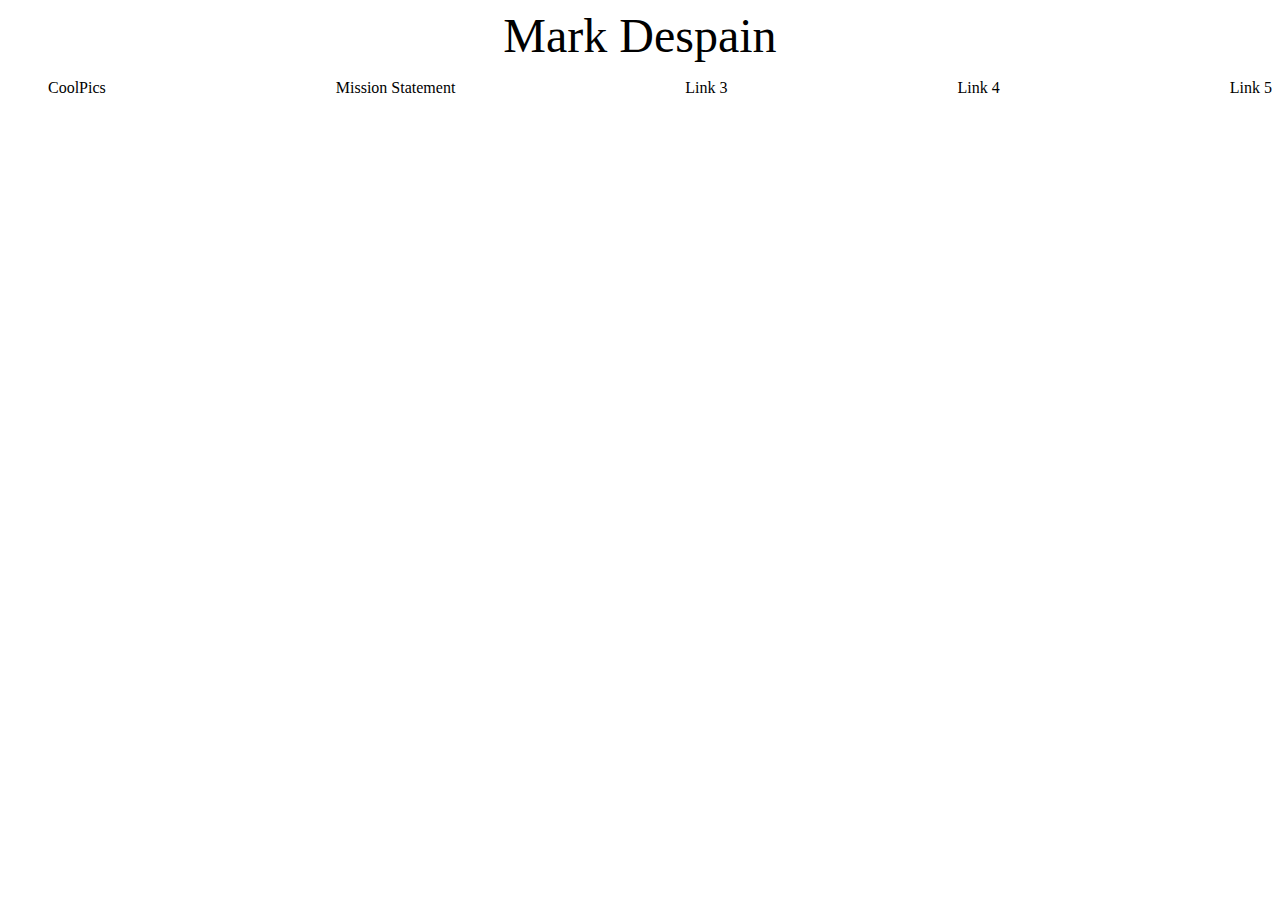
<file: index.html>
<!DOCTYPE html>
<html lang="en">
<head>
    <meta charset="UTF-8">
    <meta name="viewport" content="width=device-width, initial-scale=1.0">
    <title>WDD 131 Portfolio</title>
    <link rel="stylesheet" href="styles/style.css">
    
</head>
<body>
    <header>Mark Despain</header>
    <nav>
        <ul>
            <li a href="coolpics/index.html">CoolPics</li>
            <li a href="mission/index.html">Mission Statement</li>
            <li a href="#">Link 3</li>
            <li a href="#">Link 4</li>
            <li a href="#">Link 5</li>
        </ul>
    </nav>
    <main>
        
    </main>
    <script>
        alert("Welcome to my webpage!");
    </script>
</body>
</html>
</file>
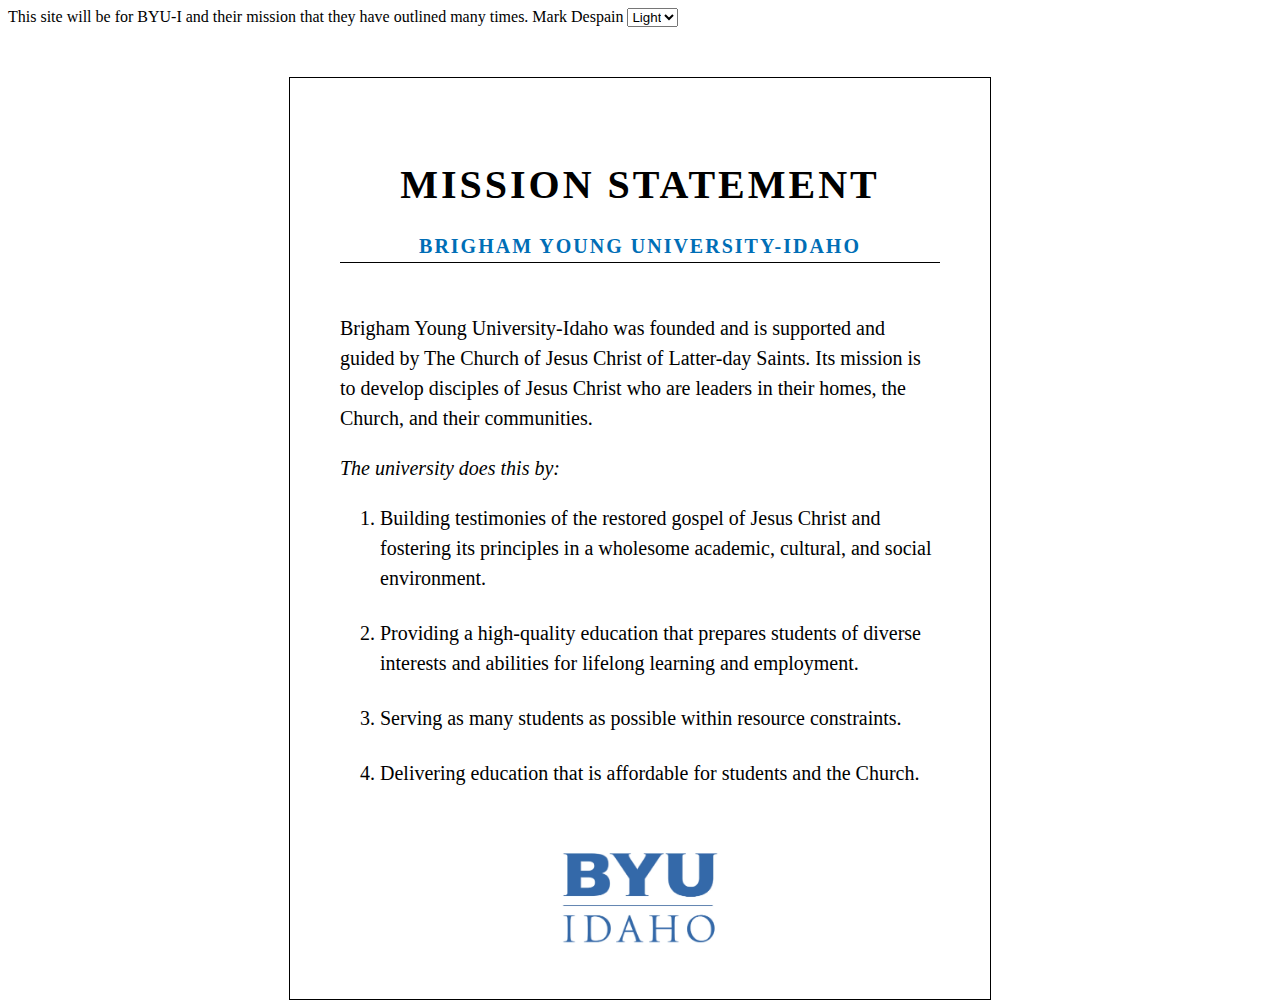
<file: mission/index.html>
<!DOCTYPE html>
<html lang="en">
<head>
    <meta charset="UTF-8">
    <meta name="viewport" content="width=device-width, initial-scale=1.0">
    <title>BYU-I Mission Statement</title>
    <discription>This site will be for BYU-I and their mission that they have outlined many times.</description>
    <link rel="stylesheet" href="styles/styles.css">
    <author>Mark Despain</author>
    <select id="themeSelector">
        <option value="light">Light</option>
        <option value="dark">Dark</option>
    </select>
</head>
<body>
    <div class="content">
    <header class="title">
        <h1>Mission Statement</h1>
        <h2>BRIGHAM YOUNG UNIVERSITY-IDAHO</h2>
    </header>
    <main>
        <p>
            Brigham Young University-Idaho was founded and is supported and guided by The Church of Jesus Christ of Latter-day Saints.
             Its mission is to develop disciples of Jesus Christ who are leaders in their homes, the Church, and their communities.
        </p>
        <p><em>The university does this by:</em></p>
        <ol class="list">
            <li>
                Building testimonies of the restored gospel of Jesus Christ and fostering its principles in a wholesome academic, cultural, and social environment.
            </li>
            <li>
                Providing a high-quality education that prepares students of diverse interests and abilities for lifelong learning and employment.
            </li>
            <li>
                Serving as many students as possible within resource constraints.
            </li>
            <li>    
                Delivering education that is affordable for students and the Church.
            </li>
        </ol>
        
    </main>
    <footer>
        <img src="byui-logo_blue.webp" alt="BYU-I logo" class="logo">
        <!-- <img src="byui-logo_white.png"  class="logo-dark"> -->
    </footer>
    </div>
    <script src="scripts/mission.js"></script>
</body>
</html>
</file>
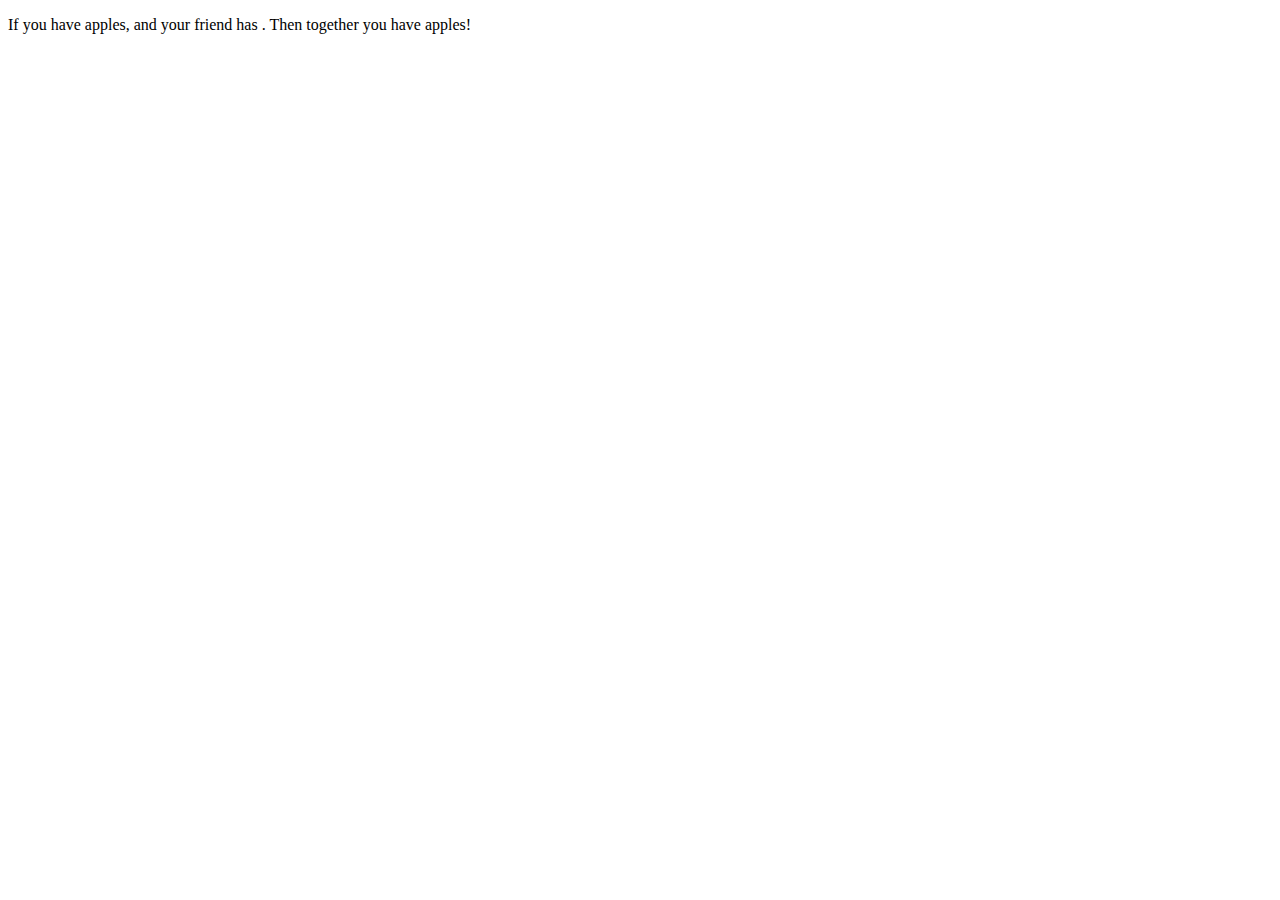
<file: activity-1.html>
<!DOCTYPE html>
<html lang="en">
<head>
    <meta charset="UTF-8">
    <meta name="viewport" content="width=device-width, initial-scale=1.0">
    <title>Javascript example 2</title>
    <script href="javasheet" src="scripts/activity-1.js" defer></script>
</head>
<body>
    <p>If you have <span id="myApples"></span> apples,
        and your friend has <span id="friendApples"></span>.
         Then together you have <span id="total"></span> apples!</p>
</body>
</html>
</file>
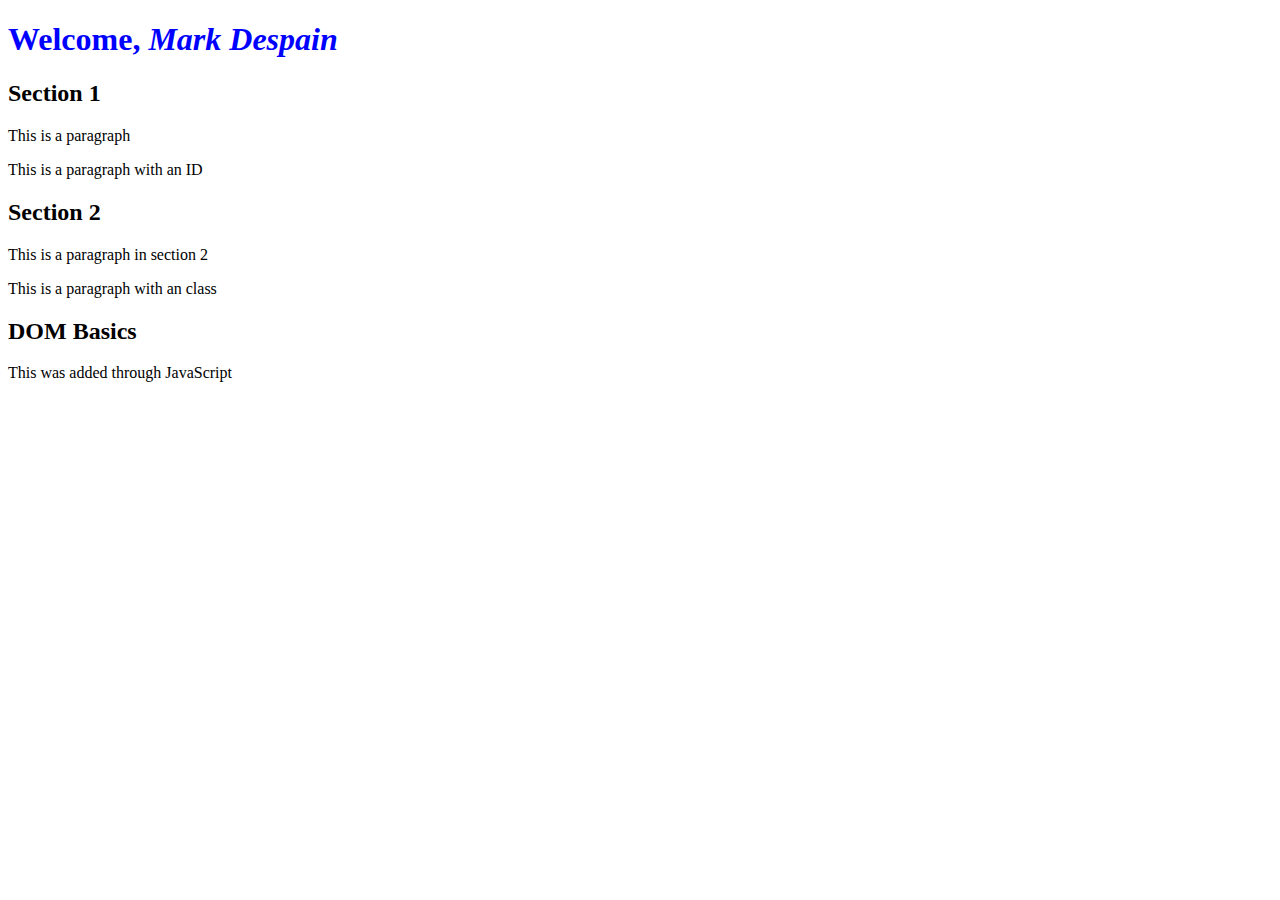
<file: dom-basics.html>
<!DOCTYPE html>
<html lang="en">
  <head>
    <meta charset="UTF-8" />
    <meta name="viewport" content="width=device-width, initial-scale=1.0" />
    <title>DOM Basics</title>
    <link rel="stylesheet" href="styles/dom-basics.css" />
</head>
<body>
    <h1>Welcome, </h1>
    <section>
        <h2>Section 1</h2>
        <p>This is a paragraph</p>
        <p id="p2">This is a paragraph with an ID</p>
    </section>
    <section>
        <h2>Section 2</h2>
        <div>
            <p>This is a paragraph in section 2</p>
            <p class="green">This is a paragraph with an class</p>
        </div>
    </section>
    <script src="scripts/dom-basics.js"></script>
  </body>
</html>
</file>
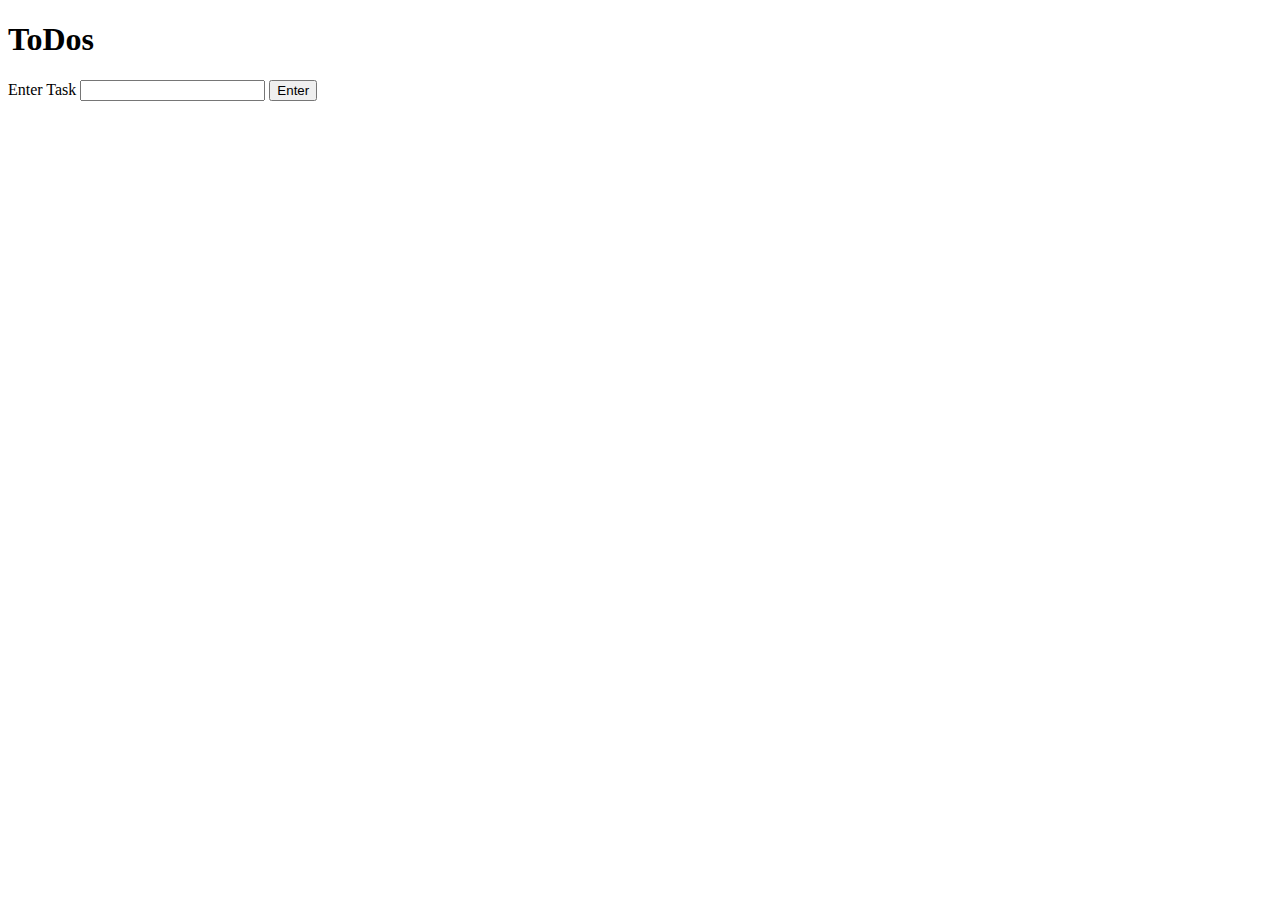
<file: dom-events.html>
<!-- events.html -->
<!DOCTYPE html>
<html lang="en">
  <head>
    <meta charset="UTF-8" />
    <meta http-equiv="X-UA-Compatible" content="IE=edge" />
    <meta name="viewport" content="width=device-width, initial-scale=1.0" />
    <title>Events practice: ToDos</title>
    <stylesheet href="styles/dom-events.css" />
</head>
<body>
  <h1>ToDos</h1>
  <section>
    <label for="todo">Enter Task</label>
    <input name="todo" id="todo" />
    <button id="submitTask">Enter</button>
  </section>
  <ul id="todoList" class="todos"></ul>
  <script src="scripts/dom-events.js"></script>
</body>
</html>
</file>
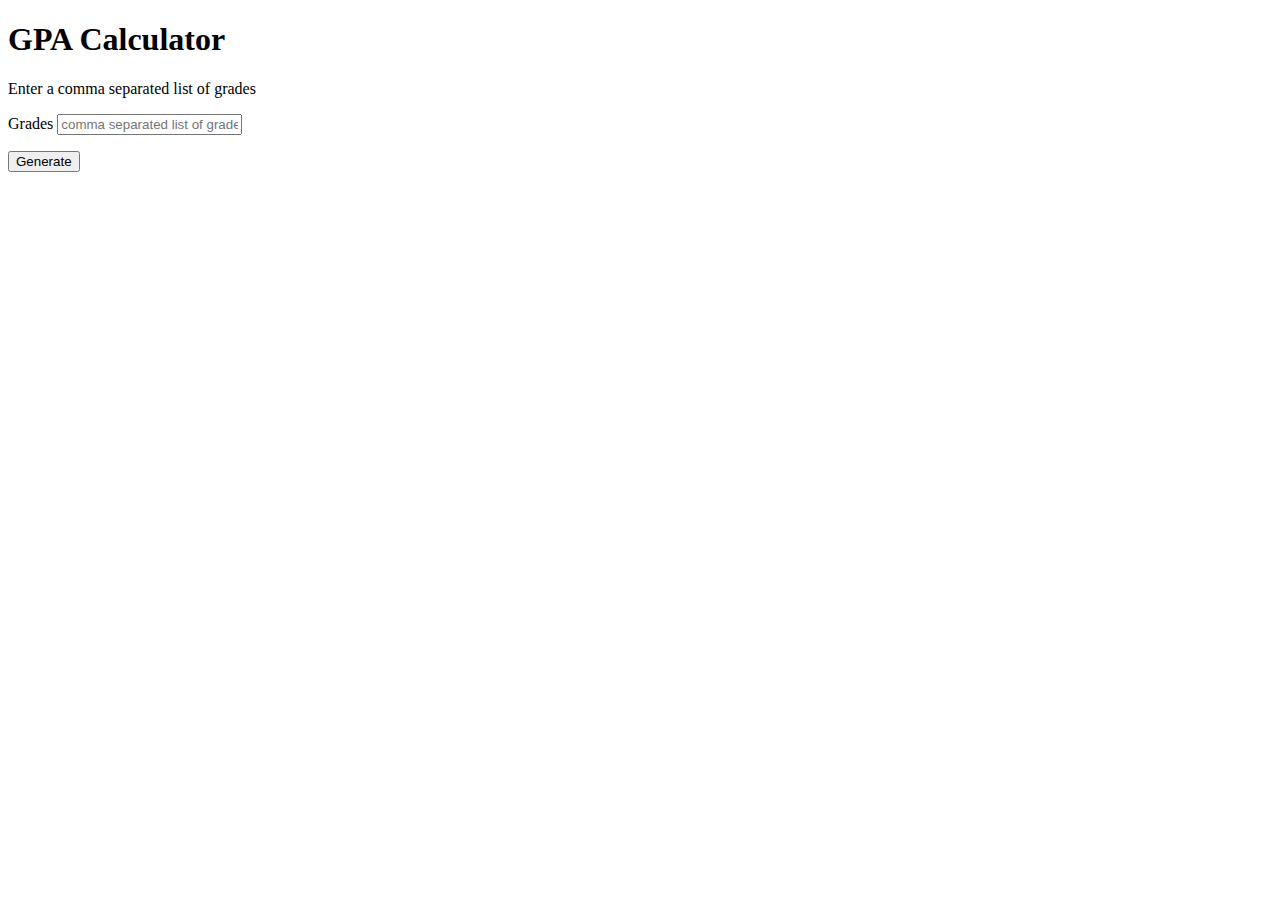
<file: gpa-calc.html>
<!DOCTYPE html>
<html lang="en">
<head>
    <meta charset="UTF-8">
    <meta name="viewport" content="width=device-width, initial-scale=1.0">
    <stylesheet href="styles/gpa-calc.css">

    <title>GPA Calculator</title>
</head>
<body>
    <h1>GPA Calculator</h1>
    <p>Enter a comma separated list of grades</p>
    <p>
        <label for="grades">Grades</label>
        <input type="text" id="grades" placeholder="comma separated list of grades" />
      </p>
      <button id="submitButton">Generate</button>
      <p id="output"></p>    
      <footer>
      <script src="scripts/gpa-calc.js"></script>
    </footer>
</body>
</html>
</file>
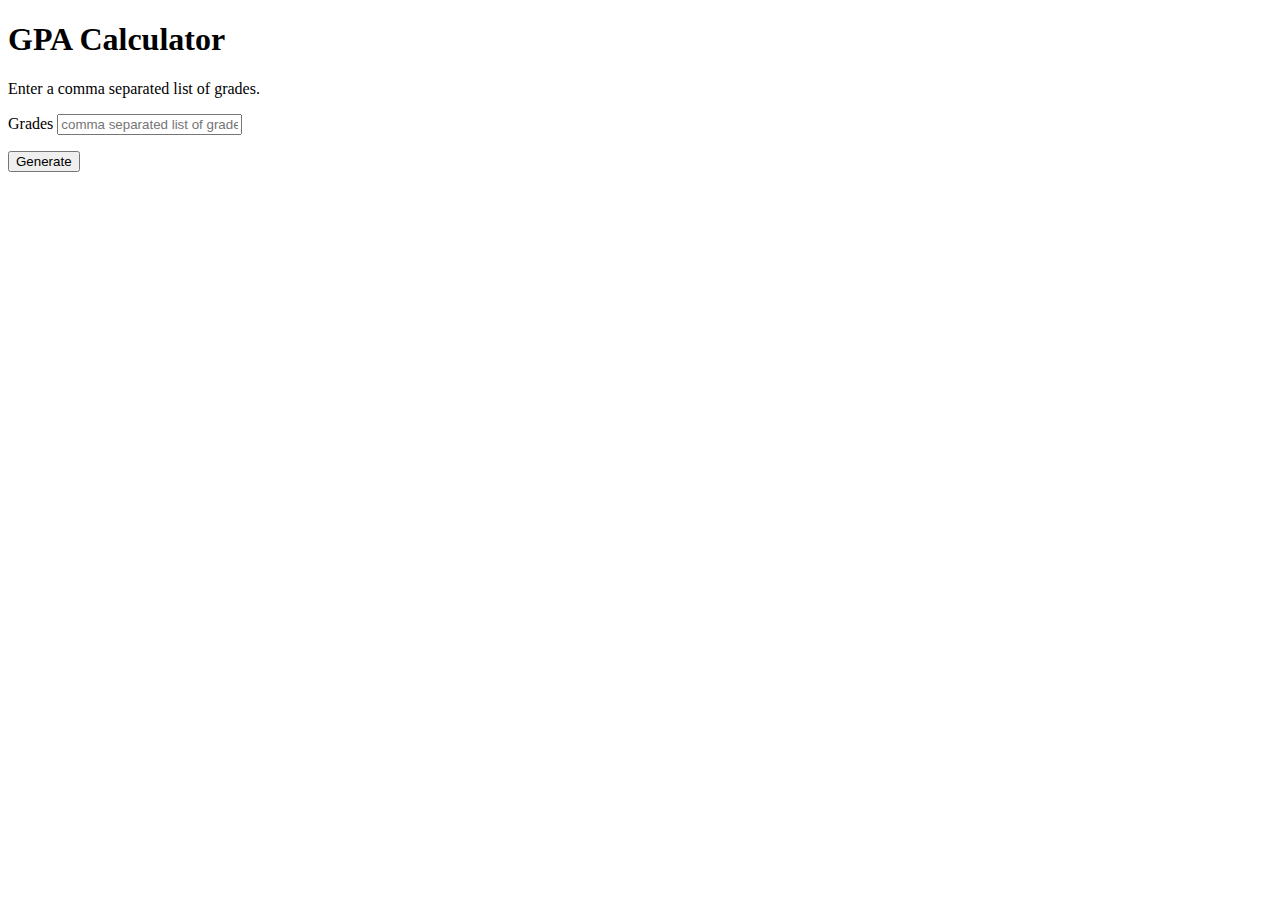
<file: gpa.html>
<!DOCTYPE html>
<html lang="en">
<head>
    <meta charset="UTF-8">
    <meta name="viewport" content="width=device-width, initial-scale=1.0">
    <title>Document</title>
</head>
<body>
    <h1>GPA Calculator</h1>
    <p>Enter a comma separated list of grades.</p>
    <p>
        <label for="grades">Grades</label>
        <input type="text" id="grades" placeholder="comma separated list of grades" />
    </p>
    <button id="submitButton">Generate</button>
    <p id="output"></p>
    <script src="scripts/gpa.js"></script>
</body>
</html>
</file>
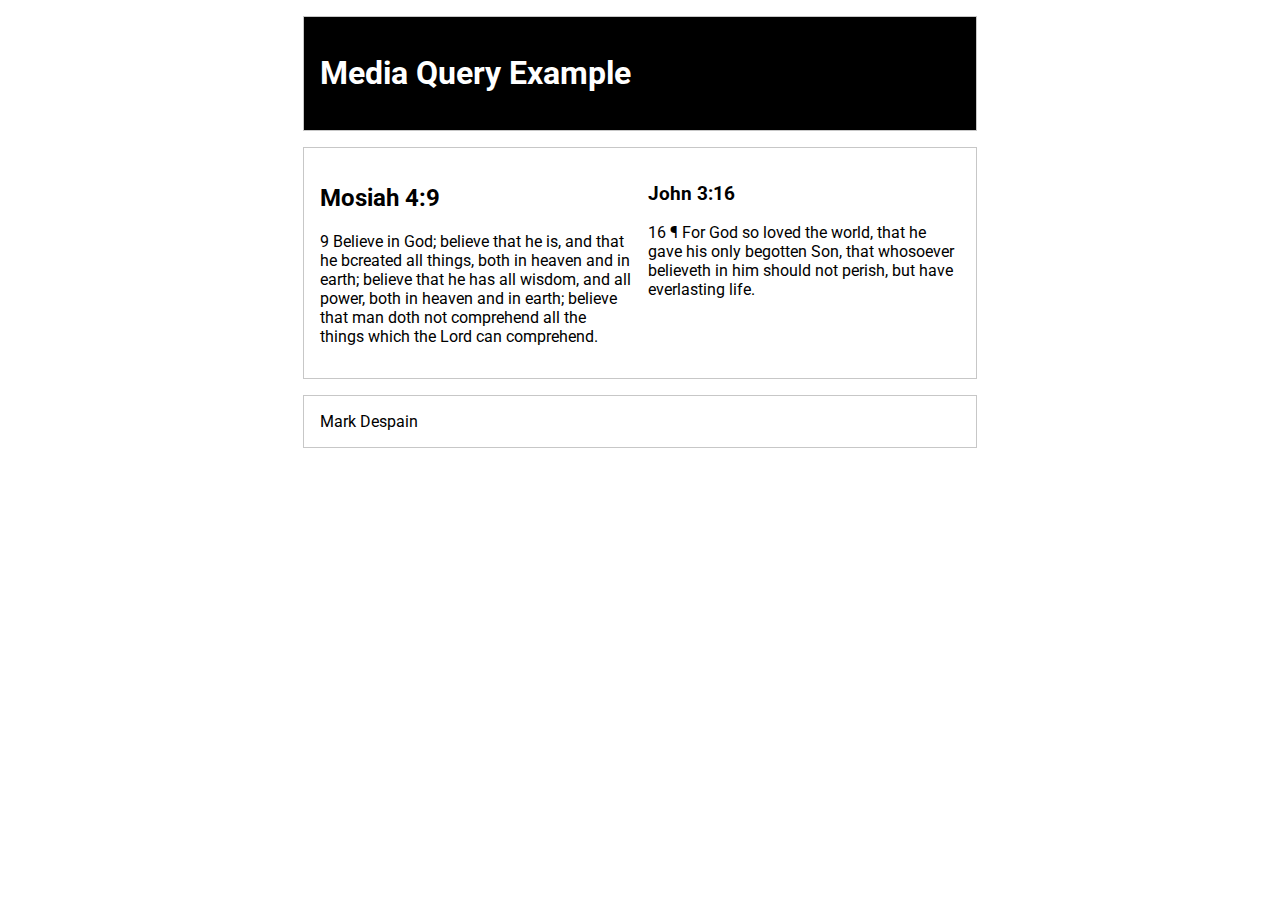
<file: media-query.html>
<!DOCTYPE html>
<html lang="en">
  <head>
    <meta charset="UTF-8" />
    <meta name="viewport" content="width=device-width, initial-scale=1.0" />
    <title>Media Query Example</title>
    <link rel="stylesheet" href="styles/media-query.css">
  </head>
  <body>
    <header>
      <h1>Media Query Example</h1>
    </header>
    <main>
      <section>
        <h2>Mosiah 4:9</h2>
        <p>9 Believe in God; believe that he is, and that he bcreated all things,
             both in heaven and in earth; believe that he has all wisdom,
              and all power, both in heaven and in earth; believe that man 
              doth not comprehend all the things which the Lord can comprehend.</p>
      </section>
      <section>
        <h3>John 3:16</h3>
        <p>16 ¶ For God so loved the world, that he gave his only begotten Son,
             that whosoever believeth in him should not perish, but have everlasting life.</p>
      </section>
    </main>
    <footer>Mark Despain</footer>
  </body>
</html>
</file>
<file: styles/style.css>
body {
    background-color: white;
}
h1 {
    color: blue;
}

nav {
    margin: 0 auto;
    text-align: center;
}
li {
    list-style: none;
}
ul {
    display: flex;
    justify-content: space-between;
}
header {
    text-align: center;
    font-size: 3em;
}
</file>
<file: mission/styles/styles.css>
body {
    background-color: white;
    font-family: 'Times New Roman', sans-serif;
}
.content {
    font-size: 20px;
    max-width: 600px;
    margin: 0 auto;
    margin-top: 50px;
    padding: 50px;
    border: 1px solid black;
    line-height: 1.5;
}
h1 {
    text-align: center;
    font-size: 40px;
    letter-spacing: 3px;
    text-transform: uppercase;
    margin-bottom: 2px;
}
h2 {
    color: #006eb6;
    text-align: center;
    font-size: 20px;
    letter-spacing: 2px;
    margin-bottom: 1px;
}
header {
    margin-bottom: 50px;
    border-bottom: 1px solid black;
}
p {
    text-align: left;
}
.list {
    margin-bottom: 3em;
}
li:nth-of-type(1) {
    padding-bottom: 1.25em;
}
li:nth-of-type(2) {
    padding-bottom: 1.25em;
}
li:nth-of-type(3) {
    padding-bottom: 1.25em;
}


.logo{
    width: 30%;
    display: block;
    margin: 0 auto;
}


.dark {
    background-color: #333;
    color: white;
    header {
        border-bottom: 1px solid white;
    }
    h2 {
        color: #4F9ACF
    }
    .content {
        border: 1px solid white;
    }
    .logo{
        width: 30%;
        display: block;
        margin: 0 auto;
    }

}
</file>
<file: styles/dom-basics.css>
h1 {
    color: blue;
}
</file>
<file: styles/media-query.css>
@import url('https://fonts.googleapis.com/css2?family=Poetsen+One&family=Roboto:ital,wght@0,100;0,300;0,400;0,500;0,700;0,900;1,100;1,300;1,400;1,500;1,700;1,900&display=swap');

/*HTML Selectors*/
body {
    font-family: 'Roboto', sans-serif;
}
header, main, footer {
    max-width: 640px;
    margin: 1rem auto;
    border: solid 1px rgb(199, 199, 199);
    padding: 1rem;
}

main {
    display: grid;
    grid-template-columns: 1fr;
    grid-gap: 1rem;
}
section {
    padding: 1ref;
    background-color: #fff;
}


@media screen and (min-width: 500px) {
    header {
        background-color: black;
        color: white;
    }
    main {
        grid-template-columns: 1fr 1fr;
    }
}
</file>
